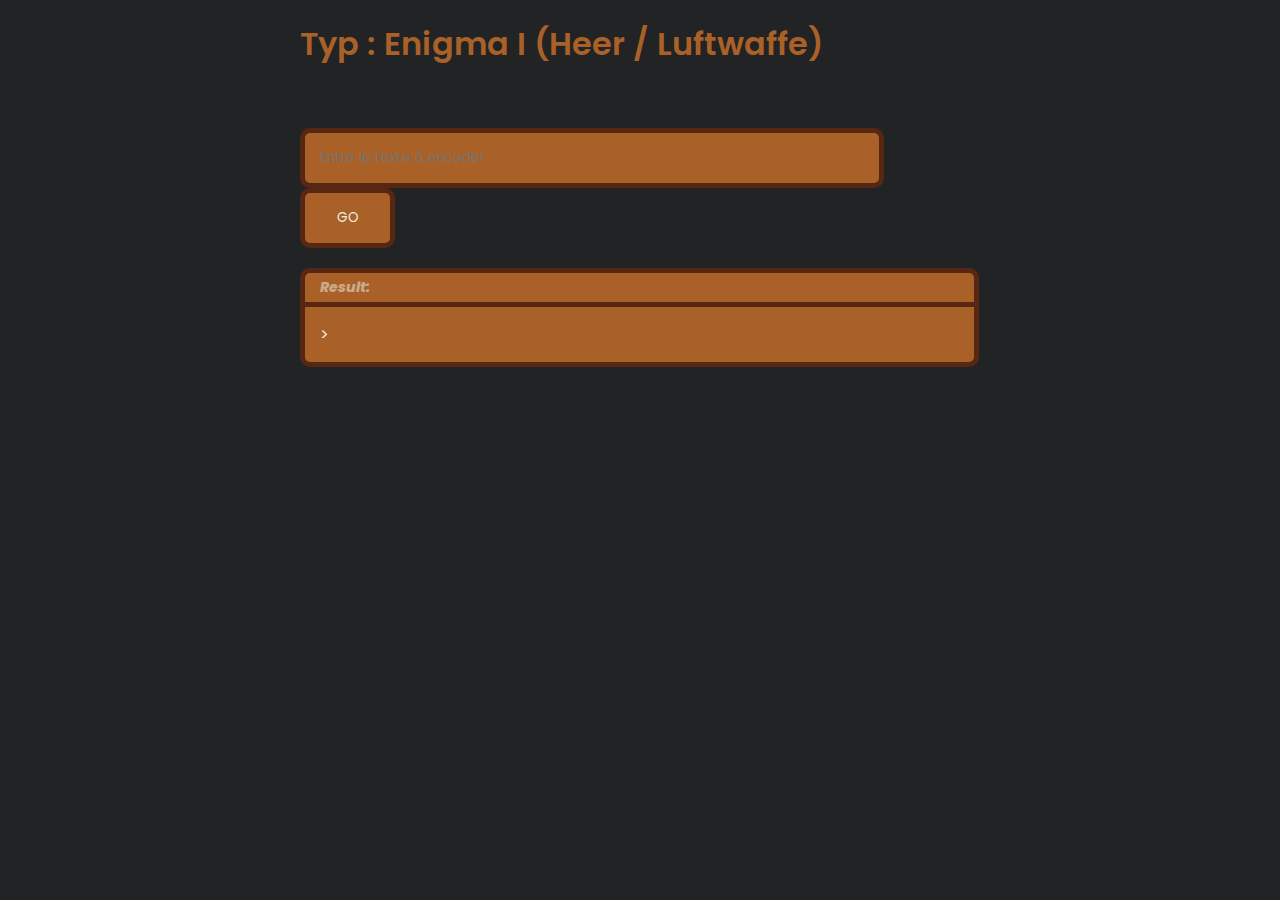
<file: index.html>
<!DOCTYPE html>
<html lang="en">

<head>
    <meta charset="UTF-8">
    <title>Enigma Machine</title>

    <!-- Poping google font -->
    <link href="https://fonts.googleapis.com/css2?family=Poppins:ital,wght@0,100;0,200;0,300;0,400;0,500;0,600;0,700;0,800;0,900;1,100;1,200;1,300;1,400;1,500;1,600;1,700;1,800;1,900&display=swap" rel="stylesheet">
    
    <link rel="stylesheet" href="./assets/css/style.css">
    <script type="module" src="./assets/js/app.js"></script>


</head>

<body>

    <main role="main">
        <h1>
            Typ : Enigma I (Heer / Luftwaffe)
        </h1>
        <!--  
        <label for="rotor1">Walze 1 :</label>
        <select name="rotor1" id="rotor1">
            <option value="I">I</option>
            <option value="II">II</option>
            <option value="III">III</option>
            <option value="IV">IV</option>
            <option value="V">V</option>
        </select>


        <label for="ringstellung1">Ringstellung :</label>
        <input type="number" name="ringstellung1" id="ringstellung1" max="26" min="1" value="1" required>

        <label for="grundstellung1">Grundstellung :</label>
        <input type="number" name="grundstellung1" id="grundstellung1" max="26" min="1" value="1" required>
        <p>
            <label for="rotor2">Walze 2 :</label>
            <select name="Enigmarotor2" id="rotor2">
                <option value="I">I</option>
                <option value="II">II</option>
                <option value="III">III</option>
                <option value="IV">IV</option>
                <option value="V">V</option>
            </select>

            <label for="ringstellung2">Ringstellung :</label>
            <input type="number" name="ringstellung2" id="ringstellung2" max="26" min="1" value="1" required>
            <label for="grundstellung2">Grundstellung :</label>
            <input type="number" name="grundstellung2" id="grundstellung2" max="26" min="1" value="1" required>
        </p>
        <p>
            <label for="rotor3">Walze 3 :</label>
            <select name="rotor3" id="rotor3">
                <option value="I">I</option>
                <option value="II">II</option>
                <option value="III">III</option>
                <option value="IV">IV</option>
                <option value="V">V</option>
            </select>
            <label for="ringstellung3">Ringstellung :</label>
            <input type="number" name="ringstellung3" id="ringstellung3" max="26" min="1" value="1" required>
            <label for="grundstellung1">Grundstellung :</label>
            <input type="number" name="grundstellung3" id="grundstellung3" max="26" min="1" value="1" required>
        </p>
        <p><label for="reflector">Umkehrwalze</label>
            <select name="reflector" id="reflector">
                <option value="A">UKW-A</option>
                <option value="B">UKW-B</option>
                <option value="C">UKW-C</option>
            </select>
        </p> -->
        <input type="text" name="text" id="text" placeholder="Entre le texte à encoder" autofocus>
        <button id="clickable">GO</button>

        <div id="result">
            <div class="top">
                Result:
            </div>
            <div class="content">
                &gt; <span id="scrambled"></span>
            </div>
        </div>
    </main>
</body>

</html>
</file>
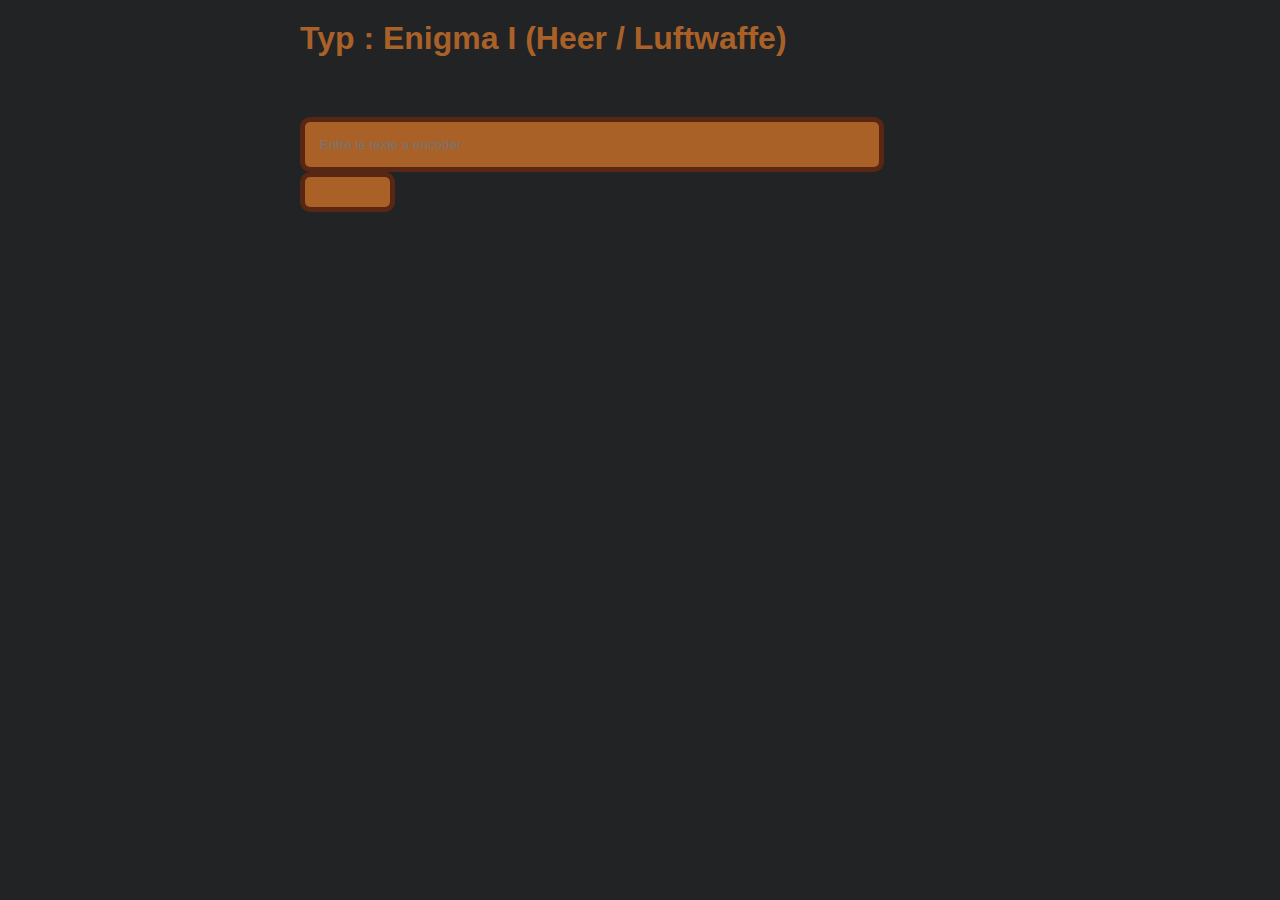
<file: enigma.html>
<!DOCTYPE html>
<html lang="en">

<head>
    <meta charset="UTF-8">
    <title>Enigma Machine</title>

    <link rel="stylesheet" href="./assets/css/style.css">
    <script type="module" src="./assets/js/app.js"></script>

</head>

<body>

    <main role="main">
        <h1>
            Typ : Enigma I (Heer / Luftwaffe)
        </h1>
        <!--  
        <label for="rotor1">Walze 1 :</label>
        <select name="rotor1" id="rotor1">
            <option value="I">I</option>
            <option value="II">II</option>
            <option value="III">III</option>
            <option value="IV">IV</option>
            <option value="V">V</option>
        </select>


        <label for="ringstellung1">Ringstellung :</label>
        <input type="number" name="ringstellung1" id="ringstellung1" max="26" min="1" value="1" required>

        <label for="grundstellung1">Grundstellung :</label>
        <input type="number" name="grundstellung1" id="grundstellung1" max="26" min="1" value="1" required>
        <p>
            <label for="rotor2">Walze 2 :</label>
            <select name="Enigmarotor2" id="rotor2">
                <option value="I">I</option>
                <option value="II">II</option>
                <option value="III">III</option>
                <option value="IV">IV</option>
                <option value="V">V</option>
            </select>

            <label for="ringstellung2">Ringstellung :</label>
            <input type="number" name="ringstellung2" id="ringstellung2" max="26" min="1" value="1" required>
            <label for="grundstellung2">Grundstellung :</label>
            <input type="number" name="grundstellung2" id="grundstellung2" max="26" min="1" value="1" required>
        </p>
        <p>
            <label for="rotor3">Walze 3 :</label>
            <select name="rotor3" id="rotor3">
                <option value="I">I</option>
                <option value="II">II</option>
                <option value="III">III</option>
                <option value="IV">IV</option>
                <option value="V">V</option>
            </select>
            <label for="ringstellung3">Ringstellung :</label>
            <input type="number" name="ringstellung3" id="ringstellung3" max="26" min="1" value="1" required>
            <label for="grundstellung1">Grundstellung :</label>
            <input type="number" name="grundstellung3" id="grundstellung3" max="26" min="1" value="1" required>
        </p>
        <p><label for="reflector">Umkehrwalze</label>
            <select name="reflector" id="reflector">
                <option value="A">UKW-A</option>
                <option value="B">UKW-B</option>
                <option value="C">UKW-C</option>
            </select>
        </p> -->
        <input type="text" name="text" id="text" placeholder="Entre le texte a encoder">
        <button id="clickable"></button>


    </main>
</body>

</html>
</file>
<file: assets/css/style.css>
* {
    padding: 0;
    margin: 0;

    font-family: "Poppins", sans-serif;
    font-style: normal;

    --grey: #222325;
    --white: #eceee7;
    --brown: #572714;
    --clear-brown: #a96128;
}

body {
    background-color: var(--grey);
    color: var(--clear-brown);

    padding-left: 300px;
    padding-right: 300px;
    padding-top: 20px;
}

h1 {
    font-weight: 600;
    margin-bottom: 60px;
}

main input#text {
    background-color: var(--clear-brown);
    color: var(--white);
    border: 5px solid var(--brown);
    padding: 15px;
    outline: none;
    width: 80%;
    border-radius: 10px;
}

main button#clickable {
    background-color: var(--clear-brown);
    color: var(--white);
    border: 5px solid var(--brown);
    width: 14%;
    padding: 15px;
    
    border-radius: 10px;

}

main div#result {
    background-color: var(--clear-brown);
    color: var(--white);
    border: 5px solid var(--brown);
    width: calc(99% - 4px);
    
    border-radius: 10px;
    margin-top: 20px;
}

main div#result .top {
    padding: 4px 15px;
    border-bottom: 5px solid var(--brown);
    color: #cba98a;
    font-size: 14px;
    font-weight: 800;
    font-style: italic;
}

main div#result .content {
    padding: 15px;
}
</file>
